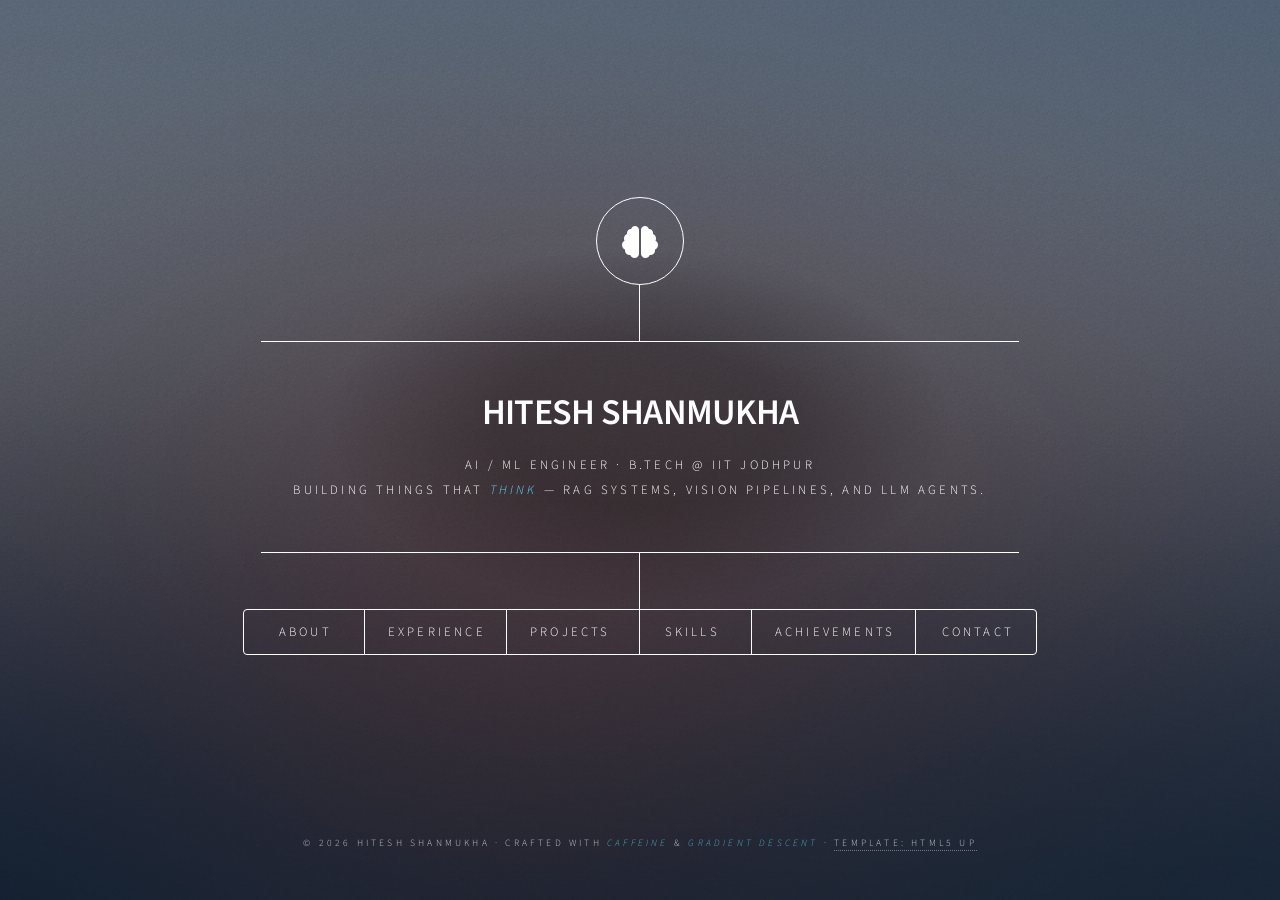
<file: index.html>
<!DOCTYPE HTML>
<!--
	Based on "Dimension" by HTML5 UP (html5up.net | @ajlkn)
	Free under the CCA 3.0 license (html5up.net/license)
	Customized for Hitesh Shanmukha
-->
<html lang="en">
	<head>
		<title>Hitesh Shanmukha — AI/ML Engineer</title>
		<meta charset="utf-8" />
		<meta name="viewport" content="width=device-width, initial-scale=1, user-scalable=no" />
		<meta name="description" content="Hitesh Shanmukha — AI/ML Engineer. B.Tech in AI & Data Science at IIT Jodhpur. Building RAG systems, deep learning pipelines and LLM agents." />
		<meta name="author" content="Hitesh Shanmukha" />
		<meta property="og:title" content="Hitesh Shanmukha — AI/ML Engineer" />
		<meta property="og:description" content="AI/ML Engineer. B.Tech at IIT Jodhpur. RAG, deep learning, and LLM agents." />
		<meta property="og:type" content="website" />
		<link rel="stylesheet" href="assets/css/main.css" />
		<link rel="stylesheet" href="assets/css/custom.css" />
		<noscript><link rel="stylesheet" href="assets/css/noscript.css" /></noscript>
	</head>
	<body class="is-preload">

		<!-- Wrapper -->
			<div id="wrapper">

				<!-- Header -->
					<header id="header">
						<div class="logo">
							<span class="icon solid fa-brain"></span>
						</div>
						<div class="content">
							<div class="inner">
								<h1>Hitesh Shanmukha</h1>
								<p>
									AI / ML Engineer &middot; B.Tech @ IIT Jodhpur<br />
									building things that <em>think</em> &mdash; RAG systems, vision pipelines, and LLM agents.
								</p>
							</div>
						</div>
						<nav>
							<ul>
								<li><a href="#about">About</a></li>
								<li><a href="#experience">Experience</a></li>
								<li><a href="#projects">Projects</a></li>
								<li><a href="#skills">Skills</a></li>
								<li><a href="#achievements">Achievements</a></li>
								<li><a href="#contact">Contact</a></li>
							</ul>
						</nav>
					</header>

				<!-- Main -->
					<div id="main">

						<!-- About -->
							<article id="about">
								<h2 class="major">About</h2>
								<p class="lead">
									I'm an AI/ML engineer fascinated by systems that <em>learn</em>.
									From seq2seq translators to retrieval-augmented agents, I love the moment a model
									stops guessing and starts <em>understanding</em>.
								</p>
								<p>
									I'm in my final year at <strong>IIT Jodhpur</strong> studying Artificial Intelligence
									&amp; Data Science. Over the last year I've shipped a production RAG system at a
									stealth startup, built multi-object trackers on MOT17, trained seq2seq models with
									attention, and worked on code-switched speech understanding and voice cloning.
								</p>

								<h3 class="major">Education</h3>
								<div class="edu-item">
									<div class="edu-head">
										<strong>Indian Institute of Technology, Jodhpur</strong>
										<span class="edu-date">Aug 2022 &ndash; May 2026</span>
									</div>
									<p class="edu-sub">B.Tech &middot; Artificial Intelligence &amp; Data Science &middot; <span class="accent">CGPA 7.65</span></p>
								</div>
								<div class="edu-item">
									<div class="edu-head">
										<strong>Narayana e-Techno School</strong>
										<span class="edu-date">2022</span>
									</div>
									<p class="edu-sub">Senior Secondary &middot; CBSE Board &middot; <span class="accent">90.0%</span></p>
								</div>

								<h3 class="major">Focus areas</h3>
								<ul class="chips">
									<li>Retrieval-Augmented Generation</li>
									<li>LLM Agents &amp; Routing</li>
									<li>Computer Vision</li>
									<li>Deep Learning</li>
									<li>MLOps</li>
								</ul>

								<ul class="actions">
									<li><a href="hitesh_resume.pdf" target="_blank" class="button primary icon solid fa-file-pdf">Download Resume</a></li>
									<li><a href="#projects" class="button">See Projects</a></li>
								</ul>
							</article>

						<!-- Experience -->
							<article id="experience">
								<h2 class="major">Experience</h2>

								<div class="exp-card">
									<div class="exp-head">
										<div>
											<h3>AI Intern</h3>
											<p class="exp-company">Stealth Startup &middot; Remote</p>
										</div>
										<span class="exp-date">May 2025 &ndash; Jul 2025</span>
									</div>
									<ul class="alt">
										<li>Built a <strong>Retrieval-Augmented Generation</strong> system with Azure OpenAI and Ollama, integrating <strong>HyDE</strong>, step-back prompting, and query analysis for a <strong>10&ndash;15% performance gain</strong> on RAGAs.</li>
										<li>Developed <strong>Hybrid Search</strong> and persistent <strong>Chat Memory</strong> using Qdrant, Weaviate, and Mem0 with metadata-enriched retrieval pipelines.</li>
										<li>Designed a <strong>Router Agent</strong> for multi-task LLM routing via LiteLLM and containerized deployment with Docker for production readiness.</li>
									</ul>
									<ul class="chips small">
										<li>Azure OpenAI</li><li>Ollama</li><li>Qdrant</li><li>Weaviate</li>
										<li>Mem0</li><li>LiteLLM</li><li>Docker</li><li>RAGAs</li><li>HyDE</li>
									</ul>
								</div>

								<p class="muted">Open to <strong>full-time</strong> AI/ML &amp; research roles from May 2026.</p>
							</article>

						<!-- Projects -->
							<article id="projects" class="wide">
								<h2 class="major">Projects</h2>
								<p class="muted">A mix of coursework, research projects, and self-initiated builds. Click through to GitHub for code &amp; write-ups.</p>

								<div class="projects">

									<!-- Speech Understanding -->
									<div class="project">
										<div class="project-top">
											<span class="project-tag">2026 &middot; Speech / ASR</span>
											<a href="https://github.com/hiteshshanmukha/speech-understanding-pa2" target="_blank" rel="noopener" class="project-gh" aria-label="GitHub"><span class="icon brands fa-github"></span></a>
										</div>
										<h3>Code-Switched ASR + Zero-Shot Voice Cloning</h3>
										<p>Code-switched lecture transcription and cross-lingual voice cloning pipeline. Fine-tunes speech foundation models for Indian-English classroom audio and generates zero-shot speaker-preserving speech in multiple languages.</p>
										<ul class="chips small">
											<li>PyTorch</li><li>Whisper</li><li>XTTS</li><li>Speech Processing</li>
										</ul>
									</div>

									<!-- NMT -->
									<div class="project">
										<div class="project-top">
											<span class="project-tag">2025 &middot; NLP</span>
											<a href="https://github.com/hiteshshanmukha/neural-machine-translation" target="_blank" rel="noopener" class="project-gh" aria-label="GitHub"><span class="icon brands fa-github"></span></a>
										</div>
										<h3>Neural Machine Translation (Seq2Seq + Attention)</h3>
										<p>Encoder-decoder LSTM with Bahdanau attention for German&rarr;English and Hindi&rarr;English. Trained on 29K DE&ndash;EN and 10K HI&ndash;EN pairs. Applied scheduled teacher forcing, gradient clipping, and checkpointing over 100 epochs.</p>
										<p class="metric"><strong>BLEU 36.05</strong> on DE&rarr;English &middot; validated on 500+ test sentences</p>
										<ul class="chips small">
											<li>PyTorch</li><li>TorchText</li><li>SpaCy</li><li>LSTM</li><li>Attention</li>
										</ul>
									</div>

									<!-- MOT17 -->
									<div class="project">
										<div class="project-top">
											<span class="project-tag">2025 &middot; Computer Vision</span>
											<a href="https://github.com/hiteshshanmukha/mutliple_object_tracking_project" target="_blank" rel="noopener" class="project-gh" aria-label="GitHub"><span class="icon brands fa-github"></span></a>
										</div>
										<h3>Multi-Object Tracking on MOT17</h3>
										<p>Three tracking-by-detection pipelines benchmarked on MOT17. Built Faster R-CNN + SORT with anchor tuning, focal loss, and adaptive Kalman filtering; integrated YOLOv8 + DeepSORT for robust ID preservation.</p>
										<p class="metric"><strong>MOTA 0.529</strong> &middot; <strong>IDF1 0.578</strong></p>
										<ul class="chips small">
											<li>PyTorch</li><li>OpenCV</li><li>YOLOv5/v8</li><li>Faster R-CNN</li><li>DeepSORT</li><li>Hungarian</li>
										</ul>
									</div>

									<!-- Marketing Research AI Agent -->
									<div class="project">
										<div class="project-top">
											<span class="project-tag">2025 &middot; LLM Agents</span>
											<a href="https://github.com/hiteshshanmukha/Marketing-Research-AI-Agent" target="_blank" rel="noopener" class="project-gh" aria-label="GitHub"><span class="icon brands fa-github"></span></a>
										</div>
										<h3>Marketing Research AI Agent</h3>
										<p>Autonomous agent that runs end-to-end market research &mdash; topic discovery, web search, synthesis, and report generation &mdash; orchestrated with LLM tool-use and structured output.</p>
										<ul class="chips small">
											<li>Python</li><li>LangChain</li><li>LLM Tool-Use</li><li>Agents</li>
										</ul>
									</div>

									<!-- Brain Tumour -->
									<div class="project">
										<div class="project-top">
											<span class="project-tag">2025 &middot; Medical CV</span>
											<a href="https://github.com/hiteshshanmukha/Brain_Tumour_Detection" target="_blank" rel="noopener" class="project-gh" aria-label="GitHub"><span class="icon brands fa-github"></span></a>
										</div>
										<h3>Brain Tumour Detection</h3>
										<p>CNN-based classifier for brain MRI scans. Compared transfer-learning backbones and data-augmentation strategies on a multi-class tumour dataset.</p>
										<ul class="chips small">
											<li>TensorFlow/Keras</li><li>CNN</li><li>Transfer Learning</li><li>Medical Imaging</li>
										</ul>
									</div>

									<!-- Traffic Advisor -->
									<div class="project">
										<div class="project-top">
											<span class="project-tag">2025 &middot; Computer Vision</span>
											<a href="https://github.com/hiteshshanmukha/TrafficAdvisor" target="_blank" rel="noopener" class="project-gh" aria-label="GitHub"><span class="icon brands fa-github"></span></a>
										</div>
										<h3>Real-Time Traffic Monitoring</h3>
										<p>Real-time traffic monitoring system using object detection and tracking on live video. Flags congestion, counts vehicles, and surfaces lane-level analytics.</p>
										<ul class="chips small">
											<li>Python</li><li>OpenCV</li><li>YOLO</li><li>Real-Time</li>
										</ul>
									</div>

									<!-- COVID X-ray -->
									<div class="project">
										<div class="project-top">
											<span class="project-tag">2024 &middot; Medical CV</span>
											<a href="https://github.com/hiteshshanmukha/Covid19-Xray-Analysis" target="_blank" rel="noopener" class="project-gh" aria-label="GitHub"><span class="icon brands fa-github"></span></a>
										</div>
										<h3>COVID-19 Chest X-ray Analysis</h3>
										<p>Preprocessed 9,535 chest X-rays with PCA and lung segmentation. Benchmarked classical ML (Random Forest, XGBoost, SVM) against deep CNNs (VGG-19, ResNet-50, EfficientNet-B3).</p>
										<p class="metric">ML <strong>93%</strong> &middot; DL <strong>97.5%</strong> accuracy</p>
										<ul class="chips small">
											<li>TensorFlow</li><li>Keras</li><li>Scikit-learn</li><li>OpenCV</li><li>ResNet-50</li>
										</ul>
									</div>

									<!-- Low-light -->
									<div class="project">
										<div class="project-top">
											<span class="project-tag">2025 &middot; Computer Vision</span>
											<a href="https://github.com/hiteshshanmukha/Lowlight-image-enhancement" target="_blank" rel="noopener" class="project-gh" aria-label="GitHub"><span class="icon brands fa-github"></span></a>
										</div>
										<h3>Low-Light Image Enhancement</h3>
										<p>Deep-learning pipeline for enhancing dark, noisy photographs. Explored retinex-based and CNN-based approaches and compared PSNR / SSIM across methods.</p>
										<ul class="chips small">
											<li>PyTorch</li><li>CNN</li><li>Image Processing</li><li>PSNR/SSIM</li>
										</ul>
									</div>

									<!-- Stock LSTM -->
									<div class="project">
										<div class="project-top">
											<span class="project-tag">2025 &middot; Time Series</span>
											<a href="https://github.com/hiteshshanmukha/stock-price-prediction-using-LSTM" target="_blank" rel="noopener" class="project-gh" aria-label="GitHub"><span class="icon brands fa-github"></span></a>
										</div>
										<h3>Stock Price Prediction — LSTM</h3>
										<p>Sequence model for short-term stock price forecasting. Engineered technical indicators as features and evaluated LSTM vs. baseline regressors on multiple tickers.</p>
										<ul class="chips small">
											<li>PyTorch</li><li>LSTM</li><li>Pandas</li><li>Time-Series</li>
										</ul>
									</div>

								</div>

								<ul class="actions" style="margin-top:2rem">
									<li><a href="https://github.com/hiteshshanmukha" target="_blank" rel="noopener" class="button primary icon brands fa-github">More on GitHub</a></li>
								</ul>
							</article>

						<!-- Skills -->
							<article id="skills">
								<h2 class="major">Skills</h2>

								<h3 class="major">Programming</h3>
								<ul class="chips">
									<li>C / C++</li><li>Python</li><li>SQL</li>
								</ul>

								<h3 class="major">AI / ML Frameworks</h3>
								<ul class="chips">
									<li>PyTorch</li><li>TensorFlow</li><li>LangChain</li><li>LangGraph</li>
									<li>HuggingFace Transformers</li><li>Keras-OCR</li>
									<li>PEFT (LoRA / QLoRA / Adapters)</li><li>Weights &amp; Biases</li>
								</ul>

								<h3 class="major">Developer Tools</h3>
								<ul class="chips">
									<li>Git</li><li>Jupyter</li><li>Google Colab</li><li>Linux</li>
									<li>Windows</li><li>Docker</li><li>Apache Spark</li><li>VS Code</li>
								</ul>

								<h3 class="major">Libraries</h3>
								<ul class="chips">
									<li>Pandas</li><li>NumPy</li><li>Scikit-learn</li>
									<li>Matplotlib</li><li>Seaborn</li><li>OpenCV</li>
								</ul>

								<h3 class="major">Web</h3>
								<ul class="chips">
									<li>HTML</li><li>CSS</li><li>JavaScript</li>
								</ul>

								<h3 class="major">Current Focus</h3>
								<div class="bars">
									<div class="bar"><span>RAG &amp; Agents</span><div class="track"><i style="--w:95%"></i></div></div>
									<div class="bar"><span>LLM Fine-tuning</span><div class="track"><i style="--w:85%"></i></div></div>
									<div class="bar"><span>Computer Vision</span><div class="track"><i style="--w:80%"></i></div></div>
									<div class="bar"><span>Speech / Multimodal</span><div class="track"><i style="--w:75%"></i></div></div>
									<div class="bar"><span>MLOps</span><div class="track"><i style="--w:70%"></i></div></div>
								</div>
							</article>

						<!-- Achievements -->
							<article id="achievements">
								<h2 class="major">Achievements</h2>

								<ul class="timeline">
									<li>
										<span class="year">2025</span>
										<div>
											<h4>Oracle Cloud Infrastructure — Generative AI Professional</h4>
											<p>Certified on generative AI on OCI — LLM deployment and tuning patterns.</p>
										</div>
									</li>
									<li>
										<span class="year">2025</span>
										<div>
											<h4>Oracle Cloud Infrastructure — Data Science Professional</h4>
											<p>Certified on end-to-end data science workflows on OCI.</p>
										</div>
									</li>
									<li>
										<span class="year">2024</span>
										<div>
											<h4>Amazon ML Summer School</h4>
											<p>Selected for the July 2024 cohort — a selective ML program by Amazon.</p>
										</div>
									</li>
									<li>
										<span class="year">2022</span>
										<div>
											<h4>JEE Mains — Top 0.7%</h4>
											<p>Ranked in the top 0.7% out of 1M+ students.</p>
										</div>
									</li>
									<li>
										<span class="year">2022</span>
										<div>
											<h4>JEE Advanced — AIR 6616</h4>
											<p>All India Rank 6616 — top 4% of qualifying candidates.</p>
										</div>
									</li>
								</ul>
							</article>

						<!-- Contact -->
							<article id="contact">
								<h2 class="major">Contact</h2>
								<p>Open to full-time AI/ML roles, research collabs, and anything ML at the edge of interesting. Fastest way is email.</p>
								<ul class="alt contact-list">
									<li><span class="icon solid fa-envelope"></span> <a href="mailto:hiteshshanmukha@gmail.com">hiteshshanmukha@gmail.com</a></li>
									<li><span class="icon solid fa-phone"></span> <a href="tel:+917794808900">+91 77948 08900</a></li>
									<li><span class="icon solid fa-map-marker-alt"></span> Jodhpur, India</li>
								</ul>
								<ul class="icons">
									<li><a href="https://github.com/hiteshshanmukha" target="_blank" rel="noopener" class="icon brands fa-github"><span class="label">GitHub</span></a></li>
									<li><a href="https://linkedin.com/in/hiteshshanmukha" target="_blank" rel="noopener" class="icon brands fa-linkedin-in"><span class="label">LinkedIn</span></a></li>
									<li><a href="mailto:hiteshshanmukha@gmail.com" class="icon solid fa-envelope"><span class="label">Email</span></a></li>
									<li><a href="hitesh_resume.pdf" target="_blank" class="icon solid fa-file-pdf"><span class="label">Resume</span></a></li>
								</ul>
							</article>

					</div>

				<!-- Footer -->
					<footer id="footer">
						<p class="copyright">
							&copy; <span id="year"></span> Hitesh Shanmukha &middot;
							crafted with <em>caffeine</em> &amp; <em>gradient descent</em> &middot;
							<a href="https://html5up.net">Template: HTML5 UP</a>
						</p>
					</footer>

			</div>

		<!-- BG -->
			<div id="bg"></div>

		<!-- Scripts -->
			<script src="assets/js/jquery.min.js"></script>
			<script src="assets/js/browser.min.js"></script>
			<script src="assets/js/breakpoints.min.js"></script>
			<script src="assets/js/util.js"></script>
			<script src="assets/js/main.js"></script>
			<script>document.getElementById('year').textContent = new Date().getFullYear();</script>

	</body>
</html>
</file>
<file: assets/css/custom.css>
/* =================================
   Custom overrides for Hitesh's portfolio
   Extends HTML5 UP's "Dimension"
   ================================= */

/* Wider Projects panel */
#main article.wide {
    width: 64rem;
}

/* Accent color */
:root {
    --accent: #64d6ff;
    --accent-soft: rgba(100, 214, 255, 0.12);
}

.accent { color: var(--accent); }
em { color: var(--accent); font-style: italic; }
strong { color: #ffffff; }

.muted {
    color: rgba(255, 255, 255, 0.5);
    font-size: 0.85em;
}

.lead {
    font-size: 1.15em;
    line-height: 1.7;
    color: rgba(255, 255, 255, 0.85);
}

/* Brain icon — tint the logo */
#header .logo .icon.fa-brain::before {
    color: #fff;
}

/* =================================
   Education
   ================================= */
.edu-item {
    padding: 0.8rem 0 1rem;
    border-bottom: 1px solid rgba(255, 255, 255, 0.1);
    margin-bottom: 0.6rem;
}
.edu-item:last-of-type { border-bottom: 0; }
.edu-head {
    display: flex;
    justify-content: space-between;
    align-items: baseline;
    flex-wrap: wrap;
    gap: 0.5rem;
    margin-bottom: 0.2rem;
}
.edu-head strong { font-size: 1.05rem; }
.edu-date {
    font-size: 0.8rem;
    color: rgba(255, 255, 255, 0.55);
    font-family: 'Source Code Pro', monospace;
}
.edu-sub {
    margin: 0 !important;
    font-size: 0.9rem;
    color: rgba(255, 255, 255, 0.7);
}

/* =================================
   Chips
   ================================= */
ul.chips {
    list-style: none;
    padding: 0;
    margin: 0 0 1.5rem 0;
    display: flex;
    flex-wrap: wrap;
    gap: 0.5rem;
}
ul.chips li {
    padding: 0.35rem 0.8rem;
    background: rgba(255, 255, 255, 0.06);
    border: 1px solid rgba(255, 255, 255, 0.14);
    border-radius: 999px;
    font-size: 0.82rem;
    color: rgba(255, 255, 255, 0.82);
    transition: all 0.2s ease;
}
ul.chips li:hover {
    background: var(--accent-soft);
    border-color: var(--accent);
    color: #fff;
    transform: translateY(-2px);
}
ul.chips.small li {
    font-size: 0.72rem;
    padding: 0.25rem 0.6rem;
}

/* =================================
   Experience
   ================================= */
.exp-card {
    background: rgba(255, 255, 255, 0.03);
    border: 1px solid rgba(255, 255, 255, 0.1);
    border-radius: 6px;
    padding: 1.5rem;
    margin-bottom: 1.5rem;
}
.exp-head {
    display: flex;
    justify-content: space-between;
    align-items: flex-start;
    gap: 1rem;
    flex-wrap: wrap;
    margin-bottom: 1rem;
    padding-bottom: 0.8rem;
    border-bottom: 1px solid rgba(255, 255, 255, 0.1);
}
.exp-head h3 {
    margin: 0 0 0.25rem 0;
    font-size: 1.3rem;
    border: 0;
    padding: 0;
}
.exp-company {
    color: var(--accent);
    font-size: 0.92rem;
    margin: 0 !important;
}
.exp-date {
    font-size: 0.78rem;
    padding: 0.3rem 0.7rem;
    background: var(--accent-soft);
    color: var(--accent);
    border-radius: 999px;
    white-space: nowrap;
}

/* =================================
   Projects grid
   ================================= */
.projects {
    display: grid;
    grid-template-columns: repeat(auto-fill, minmax(280px, 1fr));
    gap: 1.25rem;
    margin: 1.5rem 0;
}
.project {
    background: rgba(255, 255, 255, 0.03);
    border: 1px solid rgba(255, 255, 255, 0.1);
    border-radius: 6px;
    padding: 1.25rem;
    display: flex;
    flex-direction: column;
    transition: all 0.3s ease;
    position: relative;
}
.project:hover {
    border-color: var(--accent);
    background: rgba(100, 214, 255, 0.04);
    transform: translateY(-4px);
    box-shadow: 0 10px 30px rgba(0, 0, 0, 0.3);
}
.project-top {
    display: flex;
    justify-content: space-between;
    align-items: center;
    margin-bottom: 0.75rem;
}
.project-tag {
    font-size: 0.7rem;
    letter-spacing: 0.06em;
    text-transform: uppercase;
    color: var(--accent);
    font-family: 'Source Code Pro', monospace;
}
.project-gh {
    width: 30px; height: 30px;
    display: grid;
    place-items: center;
    border-radius: 50%;
    color: rgba(255, 255, 255, 0.6);
    border: 1px solid rgba(255, 255, 255, 0.14);
    transition: all 0.2s ease;
    text-decoration: none !important;
    border-bottom: 1px solid rgba(255, 255, 255, 0.14) !important;
}
.project-gh:hover {
    color: #fff;
    background: var(--accent);
    border-color: var(--accent);
    transform: rotate(8deg) scale(1.05);
}
.project-gh .icon { font-size: 0.9rem; }
.project-gh .icon::before { color: inherit; }

.project h3 {
    font-size: 1.05rem;
    margin: 0 0 0.5rem 0 !important;
    padding: 0;
    border: 0;
    line-height: 1.3;
    color: #fff;
}
.project p {
    font-size: 0.88rem;
    line-height: 1.55;
    color: rgba(255, 255, 255, 0.7);
    margin: 0 0 0.8rem 0 !important;
}
.project .metric {
    font-size: 0.82rem;
    padding: 0.4rem 0.7rem;
    background: var(--accent-soft);
    border-left: 2px solid var(--accent);
    border-radius: 2px;
    color: rgba(255, 255, 255, 0.85);
    margin-bottom: 0.8rem !important;
}
.project ul.chips { margin-top: auto; margin-bottom: 0 !important; }

/* =================================
   Timeline for achievements
   ================================= */
ul.timeline {
    list-style: none;
    padding: 0;
    margin: 0;
    position: relative;
}
ul.timeline::before {
    content: '';
    position: absolute;
    left: 3.5rem;
    top: 0.6rem;
    bottom: 0.6rem;
    width: 1px;
    background: linear-gradient(180deg, var(--accent), transparent);
}
ul.timeline li {
    display: flex;
    gap: 1.5rem;
    padding: 1rem 0;
    position: relative;
}
ul.timeline li::before {
    content: '';
    position: absolute;
    left: calc(3.5rem - 5px);
    top: 1.5rem;
    width: 11px;
    height: 11px;
    border-radius: 50%;
    background: #1b1f22;
    border: 2px solid var(--accent);
    box-shadow: 0 0 12px rgba(100, 214, 255, 0.5);
}
ul.timeline li > .year {
    flex: 0 0 3rem;
    font-family: 'Source Code Pro', monospace;
    font-size: 0.9rem;
    color: var(--accent);
    padding-top: 0.2rem;
}
ul.timeline li > div {
    padding-left: 1.5rem;
    flex: 1;
}
ul.timeline h4 {
    margin: 0 0 0.3rem 0 !important;
    font-size: 1rem;
    color: #fff;
    padding: 0;
    border: 0;
}
ul.timeline p {
    margin: 0 !important;
    color: rgba(255, 255, 255, 0.65);
    font-size: 0.88rem;
}

/* =================================
   Skill bars
   ================================= */
.bars {
    display: flex;
    flex-direction: column;
    gap: 0.9rem;
    margin-top: 0.5rem;
}
.bar {
    display: flex;
    flex-direction: column;
    gap: 0.35rem;
}
.bar > span {
    font-size: 0.82rem;
    color: rgba(255, 255, 255, 0.8);
}
.bar .track {
    height: 4px;
    background: rgba(255, 255, 255, 0.08);
    border-radius: 2px;
    overflow: hidden;
}
.bar .track i {
    display: block;
    height: 100%;
    width: 0;
    background: linear-gradient(90deg, var(--accent), #a855f7);
    border-radius: 2px;
    animation: fill 1.6s cubic-bezier(.2,.7,.2,1) 0.3s forwards;
}
@keyframes fill { to { width: var(--w); } }

/* =================================
   Contact list
   ================================= */
.contact-list { margin-top: 1rem !important; }
.contact-list li {
    padding: 0.5rem 0 !important;
    display: flex !important;
    align-items: center;
    gap: 0.8rem;
    border-top: 1px solid rgba(255, 255, 255, 0.1);
}
.contact-list li .icon {
    color: var(--accent);
    width: 20px;
    text-align: center;
}
.contact-list li a { border-bottom-color: rgba(100, 214, 255, 0.3); }
.contact-list li a:hover { border-bottom-color: var(--accent); color: var(--accent); }

/* =================================
   Header tweaks — name larger, accent on the name
   ================================= */
#header h1 {
    letter-spacing: -0.02em;
    font-weight: 600;
}

/* Make the logo pulse subtly */
#header .logo {
    transition: transform 0.3s ease;
}
#header .logo:hover { transform: rotate(10deg) scale(1.05); }

/* BG: blend toward deeper tone so accents pop */
#bg {
    filter: saturate(1.1) contrast(1.05);
}

/* =================================
   Responsive
   ================================= */
@media screen and (max-width: 980px) {
    #main article.wide { width: auto; }
    .projects { grid-template-columns: 1fr; }
    ul.timeline::before { left: 1rem; }
    ul.timeline li::before { left: calc(1rem - 5px); }
    ul.timeline li > .year { flex-basis: auto; padding-left: 2rem; }
    ul.timeline li > div { padding-left: 2rem; }
    ul.timeline li { flex-direction: column; gap: 0.4rem; }
}

@media screen and (max-width: 480px) {
    .exp-head, .edu-head { flex-direction: column; align-items: flex-start; }
    .exp-date { font-size: 0.7rem; }
}

/* =================================
   Respect reduced motion
   ================================= */
@media (prefers-reduced-motion: reduce) {
    .bar .track i { animation: none; width: var(--w); }
    .project:hover { transform: none; }
    #header .logo:hover { transform: none; }
}
</file>
<file: assets/css/noscript.css>
/*
	Dimension by HTML5 UP
	html5up.net | @ajlkn
	Free for personal and commercial use under the CCA 3.0 license (html5up.net/license)
*/

/* BG */

	body.is-preload #bg:before {
		background-color: transparent;
	}

/* Header */

	body.is-preload #header {
		-moz-filter: none;
		-webkit-filter: none;
		-ms-filter: none;
		filter: none;
	}

		body.is-preload #header > * {
			opacity: 1;
		}

		body.is-preload #header .content .inner {
			max-height: none;
			padding: 3rem 2rem;
			opacity: 1;
		}

/* Main */

	#main article {
		opacity: 1;
		margin: 4rem 0 0 0;
	}
</file>
<file: assets/css/main.css>
@import url(fontawesome-all.min.css);
@import url("https://fonts.googleapis.com/css?family=Source+Sans+Pro:300italic,600italic,300,600");

/*
	Dimension by HTML5 UP
	html5up.net | @ajlkn
	Free for personal and commercial use under the CCA 3.0 license (html5up.net/license)
*/

html, body, div, span, applet, object,
iframe, h1, h2, h3, h4, h5, h6, p, blockquote,
pre, a, abbr, acronym, address, big, cite,
code, del, dfn, em, img, ins, kbd, q, s, samp,
small, strike, strong, sub, sup, tt, var, b,
u, i, center, dl, dt, dd, ol, ul, li, fieldset,
form, label, legend, table, caption, tbody,
tfoot, thead, tr, th, td, article, aside,
canvas, details, embed, figure, figcaption,
footer, header, hgroup, menu, nav, output, ruby,
section, summary, time, mark, audio, video {
	margin: 0;
	padding: 0;
	border: 0;
	font-size: 100%;
	font: inherit;
	vertical-align: baseline;}

article, aside, details, figcaption, figure,
footer, header, hgroup, menu, nav, section {
	display: block;}

body {
	line-height: 1;
}

ol, ul {
	list-style: none;
}

blockquote, q {
	quotes: none;
}

	blockquote:before, blockquote:after, q:before, q:after {
		content: '';
		content: none;
	}

table {
	border-collapse: collapse;
	border-spacing: 0;
}

body {
	-webkit-text-size-adjust: none;
}

mark {
	background-color: transparent;
	color: inherit;
}

input::-moz-focus-inner {
	border: 0;
	padding: 0;
}

input, select, textarea {
	-moz-appearance: none;
	-webkit-appearance: none;
	-ms-appearance: none;
	appearance: none;
}

/* Basic */

	@-ms-viewport {
		width: device-width;
	}

	@media screen and (max-width: 480px) {

		html, body {
			min-width: 320px;
		}

	}

	html {
		box-sizing: border-box;
	}

	*, *:before, *:after {
		box-sizing: inherit;
	}

	body {
		background: #1b1f22;
	}

		body.is-preload *, body.is-preload *:before, body.is-preload *:after {
			-moz-animation: none !important;
			-webkit-animation: none !important;
			-ms-animation: none !important;
			animation: none !important;
			-moz-transition: none !important;
			-webkit-transition: none !important;
			-ms-transition: none !important;
			transition: none !important;
		}

/* Type */

	html {
		font-size: 16pt;
	}

		@media screen and (max-width: 1680px) {

			html {
				font-size: 12pt;
			}

		}

		@media screen and (max-width: 736px) {

			html {
				font-size: 11pt;
			}

		}

		@media screen and (max-width: 360px) {

			html {
				font-size: 10pt;
			}

		}

	body, input, select, textarea {
		color: #ffffff;
		font-family: "Source Sans Pro", sans-serif;
		font-weight: 300;
		font-size: 1rem;
		line-height: 1.65;
	}

	a {
		-moz-transition: color 0.2s ease-in-out, background-color 0.2s ease-in-out, border-bottom-color 0.2s ease-in-out;
		-webkit-transition: color 0.2s ease-in-out, background-color 0.2s ease-in-out, border-bottom-color 0.2s ease-in-out;
		-ms-transition: color 0.2s ease-in-out, background-color 0.2s ease-in-out, border-bottom-color 0.2s ease-in-out;
		transition: color 0.2s ease-in-out, background-color 0.2s ease-in-out, border-bottom-color 0.2s ease-in-out;
		border-bottom: dotted 1px rgba(255, 255, 255, 0.5);
		text-decoration: none;
		color: inherit;
	}

		a:hover {
			border-bottom-color: transparent;
		}

	strong, b {
		color: #ffffff;
		font-weight: 600;
	}

	em, i {
		font-style: italic;
	}

	p {
		margin: 0 0 2rem 0;
	}

	h1, h2, h3, h4, h5, h6 {
		color: #ffffff;
		font-weight: 600;
		line-height: 1.5;
		margin: 0 0 1rem 0;
		text-transform: uppercase;
		letter-spacing: 0.2rem;
	}

		h1 a, h2 a, h3 a, h4 a, h5 a, h6 a {
			color: inherit;
			text-decoration: none;
		}

		h1.major, h2.major, h3.major, h4.major, h5.major, h6.major {
			border-bottom: solid 1px #ffffff;
			width: -moz-max-content;
			width: -webkit-max-content;
			width: -ms-max-content;
			width: max-content;
			padding-bottom: 0.5rem;
			margin: 0 0 2rem 0;
		}

	h1 {
		font-size: 2.25rem;
		line-height: 1.3;
		letter-spacing: 0.5rem;
	}

	h2 {
		font-size: 1.5rem;
		line-height: 1.4;
		letter-spacing: 0.5rem;
	}

	h3 {
		font-size: 1rem;
	}

	h4 {
		font-size: 0.8rem;
	}

	h5 {
		font-size: 0.7rem;
	}

	h6 {
		font-size: 0.6rem;
	}

	@media screen and (max-width: 736px) {

		h1 {
			font-size: 1.75rem;
			line-height: 1.4;
		}

		h2 {
			font-size: 1.25em;
			line-height: 1.5;
		}

	}

	sub {
		font-size: 0.8rem;
		position: relative;
		top: 0.5rem;
	}

	sup {
		font-size: 0.8rem;
		position: relative;
		top: -0.5rem;
	}

	blockquote {
		border-left: solid 4px #ffffff;
		font-style: italic;
		margin: 0 0 2rem 0;
		padding: 0.5rem 0 0.5rem 2rem;
	}

	code {
		background: rgba(255, 255, 255, 0.075);
		border-radius: 4px;
		font-family: "Courier New", monospace;
		font-size: 0.9rem;
		margin: 0 0.25rem;
		padding: 0.25rem 0.65rem;
	}

	pre {
		-webkit-overflow-scrolling: touch;
		font-family: "Courier New", monospace;
		font-size: 0.9rem;
		margin: 0 0 2rem 0;
	}

		pre code {
			display: block;
			line-height: 1.75;
			padding: 1rem 1.5rem;
			overflow-x: auto;
		}

	hr {
		border: 0;
		border-bottom: solid 1px #ffffff;
		margin: 2.75rem 0;
	}

	.align-left {
		text-align: left;
	}

	.align-center {
		text-align: center;
	}

	.align-right {
		text-align: right;
	}

/* Form */

	form {
		margin: 0 0 2rem 0;
	}

		form > :last-child {
			margin-bottom: 0;
		}

		form > .fields {
			display: -moz-flex;
			display: -webkit-flex;
			display: -ms-flex;
			display: flex;
			-moz-flex-wrap: wrap;
			-webkit-flex-wrap: wrap;
			-ms-flex-wrap: wrap;
			flex-wrap: wrap;
			width: calc(100% + 3rem);
			margin: -1.5rem 0 2rem -1.5rem;
		}

			form > .fields > .field {
				-moz-flex-grow: 0;
				-webkit-flex-grow: 0;
				-ms-flex-grow: 0;
				flex-grow: 0;
				-moz-flex-shrink: 0;
				-webkit-flex-shrink: 0;
				-ms-flex-shrink: 0;
				flex-shrink: 0;
				padding: 1.5rem 0 0 1.5rem;
				width: calc(100% - 1.5rem);
			}

				form > .fields > .field.half {
					width: calc(50% - 0.75rem);
				}

				form > .fields > .field.third {
					width: calc(100%/3 - 0.5rem);
				}

				form > .fields > .field.quarter {
					width: calc(25% - 0.375rem);
				}

		@media screen and (max-width: 480px) {

			form > .fields {
				width: calc(100% + 3rem);
				margin: -1.5rem 0 2rem -1.5rem;
			}

				form > .fields > .field {
					padding: 1.5rem 0 0 1.5rem;
					width: calc(100% - 1.5rem);
				}

					form > .fields > .field.half {
						width: calc(100% - 1.5rem);
					}

					form > .fields > .field.third {
						width: calc(100% - 1.5rem);
					}

					form > .fields > .field.quarter {
						width: calc(100% - 1.5rem);
					}

		}

	label {
		color: #ffffff;
		display: block;
		font-size: 0.8rem;
		font-weight: 300;
		letter-spacing: 0.2rem;
		line-height: 1.5;
		margin: 0 0 1rem 0;
		text-transform: uppercase;
	}

	input[type="text"],
	input[type="password"],
	input[type="email"],
	input[type="tel"],
	select,
	textarea {
		-moz-appearance: none;
		-webkit-appearance: none;
		-ms-appearance: none;
		appearance: none;
		-moz-transition: border-color 0.2s ease-in-out, box-shadow 0.2s ease-in-out, background-color 0.2s ease-in-out;
		-webkit-transition: border-color 0.2s ease-in-out, box-shadow 0.2s ease-in-out, background-color 0.2s ease-in-out;
		-ms-transition: border-color 0.2s ease-in-out, box-shadow 0.2s ease-in-out, background-color 0.2s ease-in-out;
		transition: border-color 0.2s ease-in-out, box-shadow 0.2s ease-in-out, background-color 0.2s ease-in-out;
		background-color: transparent;
		border-radius: 4px;
		border: solid 1px #ffffff;
		color: inherit;
		display: block;
		outline: 0;
		padding: 0 1rem;
		text-decoration: none;
		width: 100%;
	}

		input[type="text"]:invalid,
		input[type="password"]:invalid,
		input[type="email"]:invalid,
		input[type="tel"]:invalid,
		select:invalid,
		textarea:invalid {
			box-shadow: none;
		}

		input[type="text"]:focus,
		input[type="password"]:focus,
		input[type="email"]:focus,
		input[type="tel"]:focus,
		select:focus,
		textarea:focus {
			background: rgba(255, 255, 255, 0.075);
			border-color: #ffffff;
			box-shadow: 0 0 0 1px #ffffff;
		}

	select {
		background-image: url("data:image/svg+xml;charset=utf8,%3Csvg xmlns='http://www.w3.org/2000/svg' width='40' height='40' preserveAspectRatio='none' viewBox='0 0 40 40'%3E%3Cpath d='M9.4,12.3l10.4,10.4l10.4-10.4c0.2-0.2,0.5-0.4,0.9-0.4c0.3,0,0.6,0.1,0.9,0.4l3.3,3.3c0.2,0.2,0.4,0.5,0.4,0.9 c0,0.4-0.1,0.6-0.4,0.9L20.7,31.9c-0.2,0.2-0.5,0.4-0.9,0.4c-0.3,0-0.6-0.1-0.9-0.4L4.3,17.3c-0.2-0.2-0.4-0.5-0.4-0.9 c0-0.4,0.1-0.6,0.4-0.9l3.3-3.3c0.2-0.2,0.5-0.4,0.9-0.4S9.1,12.1,9.4,12.3z' fill='%23ffffff' /%3E%3C/svg%3E");
		background-size: 1.25rem;
		background-repeat: no-repeat;
		background-position: calc(100% - 1rem) center;
		height: 2.75rem;
		padding-right: 2.75rem;
		text-overflow: ellipsis;
	}

		select option {
			color: #ffffff;
			background: #1b1f22;
		}

		select:focus::-ms-value {
			background-color: transparent;
		}

		select::-ms-expand {
			display: none;
		}

	input[type="text"],
	input[type="password"],
	input[type="email"],
	select {
		height: 2.75rem;
	}

	textarea {
		padding: 0.75rem 1rem;
	}

	input[type="checkbox"],
	input[type="radio"] {
		-moz-appearance: none;
		-webkit-appearance: none;
		-ms-appearance: none;
		appearance: none;
		display: block;
		float: left;
		margin-right: -2rem;
		opacity: 0;
		width: 1rem;
		z-index: -1;
	}

		input[type="checkbox"] + label,
		input[type="radio"] + label {
			text-decoration: none;
			-moz-user-select: none;
			-webkit-user-select: none;
			-ms-user-select: none;
			user-select: none;
			color: #ffffff;
			cursor: pointer;
			display: inline-block;
			font-size: 0.8rem;
			font-weight: 300;
			margin: 0 0 0.5rem 0;
			padding-left: 2.65rem;
			padding-right: 0.75rem;
			position: relative;
		}

			input[type="checkbox"] + label:before,
			input[type="radio"] + label:before {
				-moz-osx-font-smoothing: grayscale;
				-webkit-font-smoothing: antialiased;
				display: inline-block;
				font-style: normal;
				font-variant: normal;
				text-rendering: auto;
				line-height: 1;
				text-transform: none !important;
				font-family: 'Font Awesome 5 Free';
				font-weight: 900;
			}

			input[type="checkbox"] + label:before,
			input[type="radio"] + label:before {
				-moz-transition: border-color 0.2s ease-in-out, box-shadow 0.2s ease-in-out, background-color 0.2s ease-in-out;
				-webkit-transition: border-color 0.2s ease-in-out, box-shadow 0.2s ease-in-out, background-color 0.2s ease-in-out;
				-ms-transition: border-color 0.2s ease-in-out, box-shadow 0.2s ease-in-out, background-color 0.2s ease-in-out;
				transition: border-color 0.2s ease-in-out, box-shadow 0.2s ease-in-out, background-color 0.2s ease-in-out;
				border-radius: 4px;
				border: solid 1px #ffffff;
				content: '';
				display: inline-block;
				height: 1.65rem;
				left: 0;
				line-height: 1.65rem;
				position: absolute;
				text-align: center;
				top: -0.15rem;
				width: 1.65rem;
			}

		input[type="checkbox"]:checked + label:before,
		input[type="radio"]:checked + label:before {
			background: #ffffff !important;
			border-color: #ffffff !important;
			color: #1b1f22;
			content: '\f00c';
		}

		input[type="checkbox"]:focus + label:before,
		input[type="radio"]:focus + label:before {
			background: rgba(255, 255, 255, 0.075);
			border-color: #ffffff;
			box-shadow: 0 0 0 1px #ffffff;
		}

	input[type="checkbox"] + label:before {
		border-radius: 4px;
	}

	input[type="radio"] + label:before {
		border-radius: 100%;
	}

	::-webkit-input-placeholder {
		color: rgba(255, 255, 255, 0.5) !important;
		opacity: 1.0;
	}

	:-moz-placeholder {
		color: rgba(255, 255, 255, 0.5) !important;
		opacity: 1.0;
	}

	::-moz-placeholder {
		color: rgba(255, 255, 255, 0.5) !important;
		opacity: 1.0;
	}

	:-ms-input-placeholder {
		color: rgba(255, 255, 255, 0.5) !important;
		opacity: 1.0;
	}

	.formerize-placeholder {
		color: rgba(255, 255, 255, 0.5) !important;
		opacity: 1.0;
	}

/* Box */

	.box {
		border-radius: 4px;
		border: solid 1px #ffffff;
		margin-bottom: 2rem;
		padding: 1.5em;
	}

		.box > :last-child,
		.box > :last-child > :last-child,
		.box > :last-child > :last-child > :last-child {
			margin-bottom: 0;
		}

		.box.alt {
			border: 0;
			border-radius: 0;
			padding: 0;
		}

/* Icon */

	.icon {
		text-decoration: none;
		border-bottom: none;
		position: relative;
	}

		.icon:before {
			-moz-osx-font-smoothing: grayscale;
			-webkit-font-smoothing: antialiased;
			display: inline-block;
			font-style: normal;
			font-variant: normal;
			text-rendering: auto;
			line-height: 1;
			text-transform: none !important;
			font-family: 'Font Awesome 5 Free';
			font-weight: 400;
		}

		.icon > .label {
			display: none;
		}

		.icon:before {
			line-height: inherit;
		}

		.icon.solid:before {
			font-weight: 900;
		}

		.icon.brands:before {
			font-family: 'Font Awesome 5 Brands';
		}

/* Image */

	.image {
		border-radius: 4px;
		border: 0;
		display: inline-block;
		position: relative;
	}

		.image:before {
			pointer-events: none;
			background-image: url("../../images/overlay.png");
			background-color: rgba(19, 21, 25, 0.5);
			border-radius: 4px;
			content: '';
			display: block;
			height: 100%;
			left: 0;
			opacity: 0.5;
			position: absolute;
			top: 0;
			width: 100%;
		}

		.image img {
			border-radius: 4px;
			display: block;
		}

		.image.left, .image.right {
			max-width: 40%;
		}

			.image.left img, .image.right img {
				width: 100%;
			}

		.image.left {
			float: left;
			padding: 0 1.5em 1em 0;
			top: 0.25em;
		}

		.image.right {
			float: right;
			padding: 0 0 1em 1.5em;
			top: 0.25em;
		}

		.image.fit {
			display: block;
			margin: 0 0 2rem 0;
			width: 100%;
		}

			.image.fit img {
				width: 100%;
			}

		.image.main {
			display: block;
			margin: 2.5rem 0;
			width: 100%;
		}

			.image.main img {
				width: 100%;
			}

		@media screen and (max-width: 736px) {

			.image.main {
				margin: 2rem 0;
			}

		}

		@media screen and (max-width: 480px) {

			.image.main {
				margin: 1.5rem 0;
			}

		}

/* List */

	ol {
		list-style: decimal;
		margin: 0 0 2rem 0;
		padding-left: 1.25em;
	}

		ol li {
			padding-left: 0.25em;
		}

	ul {
		list-style: disc;
		margin: 0 0 2rem 0;
		padding-left: 1em;
	}

		ul li {
			padding-left: 0.5em;
		}

		ul.alt {
			list-style: none;
			padding-left: 0;
		}

			ul.alt li {
				border-top: solid 1px #ffffff;
				padding: 0.5em 0;
			}

				ul.alt li:first-child {
					border-top: 0;
					padding-top: 0;
				}

	dl {
		margin: 0 0 2rem 0;
	}

		dl dt {
			display: block;
			font-weight: 600;
			margin: 0 0 1rem 0;
		}

		dl dd {
			margin-left: 2rem;
		}

/* Actions */

	ul.actions {
		display: -moz-flex;
		display: -webkit-flex;
		display: -ms-flex;
		display: flex;
		cursor: default;
		list-style: none;
		margin-left: -1rem;
		padding-left: 0;
	}

		ul.actions li {
			padding: 0 0 0 1rem;
			vertical-align: middle;
		}

		ul.actions.special {
			-moz-justify-content: center;
			-webkit-justify-content: center;
			-ms-justify-content: center;
			justify-content: center;
			width: 100%;
			margin-left: 0;
		}

			ul.actions.special li:first-child {
				padding-left: 0;
			}

		ul.actions.stacked {
			-moz-flex-direction: column;
			-webkit-flex-direction: column;
			-ms-flex-direction: column;
			flex-direction: column;
			margin-left: 0;
		}

			ul.actions.stacked li {
				padding: 1.3rem 0 0 0;
			}

				ul.actions.stacked li:first-child {
					padding-top: 0;
				}

		ul.actions.fit {
			width: calc(100% + 1rem);
		}

			ul.actions.fit li {
				-moz-flex-grow: 1;
				-webkit-flex-grow: 1;
				-ms-flex-grow: 1;
				flex-grow: 1;
				-moz-flex-shrink: 1;
				-webkit-flex-shrink: 1;
				-ms-flex-shrink: 1;
				flex-shrink: 1;
				width: 100%;
			}

				ul.actions.fit li > * {
					width: 100%;
				}

			ul.actions.fit.stacked {
				width: 100%;
			}

		@media screen and (max-width: 480px) {

			ul.actions:not(.fixed) {
				-moz-flex-direction: column;
				-webkit-flex-direction: column;
				-ms-flex-direction: column;
				flex-direction: column;
				margin-left: 0;
				width: 100% !important;
			}

				ul.actions:not(.fixed) li {
					-moz-flex-grow: 1;
					-webkit-flex-grow: 1;
					-ms-flex-grow: 1;
					flex-grow: 1;
					-moz-flex-shrink: 1;
					-webkit-flex-shrink: 1;
					-ms-flex-shrink: 1;
					flex-shrink: 1;
					padding: 1rem 0 0 0;
					text-align: center;
					width: 100%;
				}

					ul.actions:not(.fixed) li > * {
						width: 100%;
					}

					ul.actions:not(.fixed) li:first-child {
						padding-top: 0;
					}

					ul.actions:not(.fixed) li input[type="submit"],
					ul.actions:not(.fixed) li input[type="reset"],
					ul.actions:not(.fixed) li input[type="button"],
					ul.actions:not(.fixed) li button,
					ul.actions:not(.fixed) li .button {
						width: 100%;
					}

						ul.actions:not(.fixed) li input[type="submit"].icon:before,
						ul.actions:not(.fixed) li input[type="reset"].icon:before,
						ul.actions:not(.fixed) li input[type="button"].icon:before,
						ul.actions:not(.fixed) li button.icon:before,
						ul.actions:not(.fixed) li .button.icon:before {
							margin-left: -0.5em;
						}

		}

/* Icons */

	ul.icons {
		cursor: default;
		list-style: none;
		padding-left: 0;
	}

		ul.icons li {
			display: inline-block;
			padding: 0 0.75em 0 0;
		}

			ul.icons li:last-child {
				padding-right: 0;
			}

			ul.icons li a {
				border-radius: 100%;
				box-shadow: inset 0 0 0 1px #ffffff;
				display: inline-block;
				height: 2.25rem;
				line-height: 2.25rem;
				text-align: center;
				width: 2.25rem;
			}

				ul.icons li a:hover {
					background-color: rgba(255, 255, 255, 0.075);
				}

				ul.icons li a:active {
					background-color: rgba(255, 255, 255, 0.175);
				}

/* Table */

	.table-wrapper {
		-webkit-overflow-scrolling: touch;
		overflow-x: auto;
	}

	table {
		margin: 0 0 2rem 0;
		width: 100%;
	}

		table tbody tr {
			border: solid 1px #ffffff;
			border-left: 0;
			border-right: 0;
		}

			table tbody tr:nth-child(2n + 1) {
				background-color: rgba(255, 255, 255, 0.075);
			}

		table td {
			padding: 0.75em 0.75em;
		}

		table th {
			color: #ffffff;
			font-size: 0.9em;
			font-weight: 600;
			padding: 0 0.75em 0.75em 0.75em;
			text-align: left;
		}

		table thead {
			border-bottom: solid 2px #ffffff;
		}

		table tfoot {
			border-top: solid 2px #ffffff;
		}

		table.alt {
			border-collapse: separate;
		}

			table.alt tbody tr td {
				border: solid 1px #ffffff;
				border-left-width: 0;
				border-top-width: 0;
			}

				table.alt tbody tr td:first-child {
					border-left-width: 1px;
				}

			table.alt tbody tr:first-child td {
				border-top-width: 1px;
			}

			table.alt thead {
				border-bottom: 0;
			}

			table.alt tfoot {
				border-top: 0;
			}

/* Button */

	input[type="submit"],
	input[type="reset"],
	input[type="button"],
	button,
	.button {
		-moz-appearance: none;
		-webkit-appearance: none;
		-ms-appearance: none;
		appearance: none;
		-moz-transition: background-color 0.2s ease-in-out, color 0.2s ease-in-out;
		-webkit-transition: background-color 0.2s ease-in-out, color 0.2s ease-in-out;
		-ms-transition: background-color 0.2s ease-in-out, color 0.2s ease-in-out;
		transition: background-color 0.2s ease-in-out, color 0.2s ease-in-out;
		background-color: transparent;
		border-radius: 4px;
		border: 0;
		box-shadow: inset 0 0 0 1px #ffffff;
		color: #ffffff !important;
		cursor: pointer;
		display: inline-block;
		font-size: 0.8rem;
		font-weight: 300;
		height: 2.75rem;
		letter-spacing: 0.2rem;
		line-height: 2.75rem;
		outline: 0;
		padding: 0 1.25rem 0 1.35rem;
		text-align: center;
		text-decoration: none;
		text-transform: uppercase;
		white-space: nowrap;
	}

		input[type="submit"]:hover,
		input[type="reset"]:hover,
		input[type="button"]:hover,
		button:hover,
		.button:hover {
			background-color: rgba(255, 255, 255, 0.075);
		}

		input[type="submit"]:active,
		input[type="reset"]:active,
		input[type="button"]:active,
		button:active,
		.button:active {
			background-color: rgba(255, 255, 255, 0.175);
		}

		input[type="submit"].icon:before,
		input[type="reset"].icon:before,
		input[type="button"].icon:before,
		button.icon:before,
		.button.icon:before {
			margin-right: 0.5em;
		}

		input[type="submit"].fit,
		input[type="reset"].fit,
		input[type="button"].fit,
		button.fit,
		.button.fit {
			width: 100%;
		}

		input[type="submit"].small,
		input[type="reset"].small,
		input[type="button"].small,
		button.small,
		.button.small {
			font-size: 0.6rem;
			height: 2.0625rem;
			line-height: 2.0625rem;
		}

		input[type="submit"].primary,
		input[type="reset"].primary,
		input[type="button"].primary,
		button.primary,
		.button.primary {
			background-color: #ffffff;
			color: #1b1f22 !important;
			font-weight: 600;
		}

		input[type="submit"].disabled, input[type="submit"]:disabled,
		input[type="reset"].disabled,
		input[type="reset"]:disabled,
		input[type="button"].disabled,
		input[type="button"]:disabled,
		button.disabled,
		button:disabled,
		.button.disabled,
		.button:disabled {
			pointer-events: none;
			cursor: default;
			opacity: 0.25;
		}

	input[type="submit"],
	input[type="reset"],
	input[type="button"],
	button {
		line-height: calc(2.75rem - 2px);
	}

/* BG */

	#bg {
		-moz-transform: scale(1.0);
		-webkit-transform: scale(1.0);
		-ms-transform: scale(1.0);
		transform: scale(1.0);
		-webkit-backface-visibility: hidden;
		position: fixed;
		top: 0;
		left: 0;
		width: 100%;
		height: 100vh;
		z-index: 1;
	}

		#bg:before, #bg:after {
			content: '';
			display: block;
			position: absolute;
			top: 0;
			left: 0;
			width: 100%;
			height: 100%;
		}

		#bg:before {
			-moz-transition: background-color 2.5s ease-in-out;
			-webkit-transition: background-color 2.5s ease-in-out;
			-ms-transition: background-color 2.5s ease-in-out;
			transition: background-color 2.5s ease-in-out;
			-moz-transition-delay: 0.75s;
			-webkit-transition-delay: 0.75s;
			-ms-transition-delay: 0.75s;
			transition-delay: 0.75s;
			background-image: linear-gradient(to top, rgba(19, 21, 25, 0.5), rgba(19, 21, 25, 0.5)), url("../../images/overlay.png");
			background-size: auto, 256px 256px;
			background-position: center, center;
			background-repeat: no-repeat, repeat;
			z-index: 2;
		}

		#bg:after {
			-moz-transform: scale(1.125);
			-webkit-transform: scale(1.125);
			-ms-transform: scale(1.125);
			transform: scale(1.125);
			-moz-transition: -moz-transform 0.325s ease-in-out, -moz-filter 0.325s ease-in-out;
			-webkit-transition: -webkit-transform 0.325s ease-in-out, -webkit-filter 0.325s ease-in-out;
			-ms-transition: -ms-transform 0.325s ease-in-out, -ms-filter 0.325s ease-in-out;
			transition: transform 0.325s ease-in-out, filter 0.325s ease-in-out;
			background-image: url("../../images/bg.jpg");
			background-position: center;
			background-size: cover;
			background-repeat: no-repeat;
			z-index: 1;
		}

		body.is-article-visible #bg:after {
			-moz-transform: scale(1.0825);
			-webkit-transform: scale(1.0825);
			-ms-transform: scale(1.0825);
			transform: scale(1.0825);
			-moz-filter: blur(0.2rem);
			-webkit-filter: blur(0.2rem);
			-ms-filter: blur(0.2rem);
			filter: blur(0.2rem);
		}

		body.is-preload #bg:before {
			background-color: #000000;
		}

/* Wrapper */

	#wrapper {
		display: -moz-flex;
		display: -webkit-flex;
		display: -ms-flex;
		display: flex;
		-moz-flex-direction: column;
		-webkit-flex-direction: column;
		-ms-flex-direction: column;
		flex-direction: column;
		-moz-align-items: center;
		-webkit-align-items: center;
		-ms-align-items: center;
		align-items: center;
		-moz-justify-content: space-between;
		-webkit-justify-content: space-between;
		-ms-justify-content: space-between;
		justify-content: space-between;
		position: relative;
		min-height: 100vh;
		width: 100%;
		padding: 4rem 2rem;
		z-index: 3;
	}

		#wrapper:before {
			content: '';
			display: block;
		}

		@media screen and (max-width: 1680px) {

			#wrapper {
				padding: 3rem 2rem;
			}

		}

		@media screen and (max-width: 736px) {

			#wrapper {
				padding: 2rem 1rem;
			}

		}

		@media screen and (max-width: 480px) {

			#wrapper {
				padding: 1rem;
			}

		}

/* Header */

	#header {
		display: -moz-flex;
		display: -webkit-flex;
		display: -ms-flex;
		display: flex;
		-moz-flex-direction: column;
		-webkit-flex-direction: column;
		-ms-flex-direction: column;
		flex-direction: column;
		-moz-align-items: center;
		-webkit-align-items: center;
		-ms-align-items: center;
		align-items: center;
		-moz-transition: -moz-transform 0.325s ease-in-out, -moz-filter 0.325s ease-in-out, opacity 0.325s ease-in-out;
		-webkit-transition: -webkit-transform 0.325s ease-in-out, -webkit-filter 0.325s ease-in-out, opacity 0.325s ease-in-out;
		-ms-transition: -ms-transform 0.325s ease-in-out, -ms-filter 0.325s ease-in-out, opacity 0.325s ease-in-out;
		transition: transform 0.325s ease-in-out, filter 0.325s ease-in-out, opacity 0.325s ease-in-out;
		background-image: -moz-radial-gradient(rgba(0, 0, 0, 0.25) 25%, rgba(0, 0, 0, 0) 55%);
		background-image: -webkit-radial-gradient(rgba(0, 0, 0, 0.25) 25%, rgba(0, 0, 0, 0) 55%);
		background-image: -ms-radial-gradient(rgba(0, 0, 0, 0.25) 25%, rgba(0, 0, 0, 0) 55%);
		background-image: radial-gradient(rgba(0, 0, 0, 0.25) 25%, rgba(0, 0, 0, 0) 55%);
		max-width: 100%;
		text-align: center;
	}

		#header > * {
			-moz-transition: opacity 0.325s ease-in-out;
			-webkit-transition: opacity 0.325s ease-in-out;
			-ms-transition: opacity 0.325s ease-in-out;
			transition: opacity 0.325s ease-in-out;
			position: relative;
			margin-top: 3.5rem;
		}

			#header > *:before {
				content: '';
				display: block;
				position: absolute;
				top: calc(-3.5rem - 1px);
				left: calc(50% - 1px);
				width: 1px;
				height: calc(3.5rem + 1px);
				background: #ffffff;
			}

		#header > :first-child {
			margin-top: 0;
		}

			#header > :first-child:before {
				display: none;
			}

		#header .logo {
			width: 5.5rem;
			height: 5.5rem;
			line-height: 5.5rem;
			border: solid 1px #ffffff;
			border-radius: 100%;
		}

			#header .logo .icon:before {
				font-size: 2rem;
			}

		#header .content {
			border-style: solid;
			border-color: #ffffff;
			border-top-width: 1px;
			border-bottom-width: 1px;
			max-width: 100%;
		}

			#header .content .inner {
				-moz-transition: max-height 0.75s ease, padding 0.75s ease, opacity 0.325s ease-in-out;
				-webkit-transition: max-height 0.75s ease, padding 0.75s ease, opacity 0.325s ease-in-out;
				-ms-transition: max-height 0.75s ease, padding 0.75s ease, opacity 0.325s ease-in-out;
				transition: max-height 0.75s ease, padding 0.75s ease, opacity 0.325s ease-in-out;
				-moz-transition-delay: 0.25s;
				-webkit-transition-delay: 0.25s;
				-ms-transition-delay: 0.25s;
				transition-delay: 0.25s;
				padding: 3rem 2rem;
				max-height: 40rem;
				overflow: hidden;
			}

				#header .content .inner > :last-child {
					margin-bottom: 0;
				}

			#header .content p {
				text-transform: uppercase;
				letter-spacing: 0.2rem;
				font-size: 0.8rem;
				line-height: 2;
			}

		#header nav ul {
			display: -moz-flex;
			display: -webkit-flex;
			display: -ms-flex;
			display: flex;
			margin-bottom: 0;
			list-style: none;
			padding-left: 0;
			border: solid 1px #ffffff;
			border-radius: 4px;
		}

			#header nav ul li {
				padding-left: 0;
				border-left: solid 1px #ffffff;
			}

				#header nav ul li:first-child {
					border-left: 0;
				}

				#header nav ul li a {
					display: block;
					min-width: 7.5rem;
					height: 2.75rem;
					line-height: 2.75rem;
					padding: 0 1.25rem 0 1.45rem;
					text-transform: uppercase;
					letter-spacing: 0.2rem;
					font-size: 0.8rem;
					border-bottom: 0;
				}

					#header nav ul li a:hover {
						background-color: rgba(255, 255, 255, 0.075);
					}

					#header nav ul li a:active {
						background-color: rgba(255, 255, 255, 0.175);
					}

		#header nav.use-middle:after {
			content: '';
			display: block;
			position: absolute;
			top: 0;
			left: calc(50% - 1px);
			width: 1px;
			height: 100%;
			background: #ffffff;
		}

		#header nav.use-middle ul li.is-middle {
			border-left: 0;
		}

		body.is-article-visible #header {
			-moz-transform: scale(0.95);
			-webkit-transform: scale(0.95);
			-ms-transform: scale(0.95);
			transform: scale(0.95);
			-moz-filter: blur(0.1rem);
			-webkit-filter: blur(0.1rem);
			-ms-filter: blur(0.1rem);
			filter: blur(0.1rem);
			opacity: 0;
		}

		body.is-preload #header {
			-moz-filter: blur(0.125rem);
			-webkit-filter: blur(0.125rem);
			-ms-filter: blur(0.125rem);
			filter: blur(0.125rem);
		}

			body.is-preload #header > * {
				opacity: 0;
			}

			body.is-preload #header .content .inner {
				max-height: 0;
				padding-top: 0;
				padding-bottom: 0;
				opacity: 0;
			}

		@media screen and (max-width: 980px) {

			#header .content p br {
				display: none;
			}

		}

		@media screen and (max-width: 736px) {

			#header > * {
				margin-top: 2rem;
			}

				#header > *:before {
					top: calc(-2rem - 1px);
					height: calc(2rem + 1px);
				}

			#header .logo {
				width: 4.75rem;
				height: 4.75rem;
				line-height: 4.75rem;
			}

				#header .logo .icon:before {
					font-size: 1.75rem;
				}

			#header .content .inner {
				padding: 2.5rem 1rem;
			}

			#header .content p {
				line-height: 1.875;
			}

		}

		@media screen and (max-width: 480px) {

			#header {
				padding: 1.5rem 0;
			}

				#header .content .inner {
					padding: 2.5rem 0;
				}

				#header nav ul {
					-moz-flex-direction: column;
					-webkit-flex-direction: column;
					-ms-flex-direction: column;
					flex-direction: column;
					min-width: 10rem;
					max-width: 100%;
				}

					#header nav ul li {
						border-left: 0;
						border-top: solid 1px #ffffff;
					}

						#header nav ul li:first-child {
							border-top: 0;
						}

						#header nav ul li a {
							height: 3rem;
							line-height: 3rem;
							min-width: 0;
							width: 100%;
						}

				#header nav.use-middle:after {
					display: none;
				}

		}

/* Main */

	#main {
		-moz-flex-grow: 1;
		-webkit-flex-grow: 1;
		-ms-flex-grow: 1;
		flex-grow: 1;
		-moz-flex-shrink: 1;
		-webkit-flex-shrink: 1;
		-ms-flex-shrink: 1;
		flex-shrink: 1;
		display: -moz-flex;
		display: -webkit-flex;
		display: -ms-flex;
		display: flex;
		-moz-align-items: center;
		-webkit-align-items: center;
		-ms-align-items: center;
		align-items: center;
		-moz-justify-content: center;
		-webkit-justify-content: center;
		-ms-justify-content: center;
		justify-content: center;
		-moz-flex-direction: column;
		-webkit-flex-direction: column;
		-ms-flex-direction: column;
		flex-direction: column;
		position: relative;
		max-width: 100%;
		z-index: 3;
	}

		#main article {
			-moz-transform: translateY(0.25rem);
			-webkit-transform: translateY(0.25rem);
			-ms-transform: translateY(0.25rem);
			transform: translateY(0.25rem);
			-moz-transition: opacity 0.325s ease-in-out, -moz-transform 0.325s ease-in-out;
			-webkit-transition: opacity 0.325s ease-in-out, -webkit-transform 0.325s ease-in-out;
			-ms-transition: opacity 0.325s ease-in-out, -ms-transform 0.325s ease-in-out;
			transition: opacity 0.325s ease-in-out, transform 0.325s ease-in-out;
			padding: 4.5rem 2.5rem 1.5rem 2.5rem ;
			position: relative;
			width: 40rem;
			max-width: 100%;
			background-color: rgba(27, 31, 34, 0.85);
			border-radius: 4px;
			opacity: 0;
		}

			#main article.active {
				-moz-transform: translateY(0);
				-webkit-transform: translateY(0);
				-ms-transform: translateY(0);
				transform: translateY(0);
				opacity: 1;
			}

			#main article .close {
				display: block;
				position: absolute;
				top: 0;
				right: 0;
				width: 4rem;
				height: 4rem;
				cursor: pointer;
				text-indent: 4rem;
				overflow: hidden;
				white-space: nowrap;
			}

				#main article .close:before {
					-moz-transition: background-color 0.2s ease-in-out;
					-webkit-transition: background-color 0.2s ease-in-out;
					-ms-transition: background-color 0.2s ease-in-out;
					transition: background-color 0.2s ease-in-out;
					content: '';
					display: block;
					position: absolute;
					top: 0.75rem;
					left: 0.75rem;
					width: 2.5rem;
					height: 2.5rem;
					border-radius: 100%;
					background-position: center;
					background-image: url("data:image/svg+xml;charset=utf8,%3Csvg xmlns='http://www.w3.org/2000/svg' xmlns:xlink='http://www.w3.org/1999/xlink' width='20px' height='20px' viewBox='0 0 20 20' zoomAndPan='disable'%3E%3Cstyle%3Eline %7B stroke: %23ffffff%3B stroke-width: 1%3B %7D%3C/style%3E%3Cline x1='2' y1='2' x2='18' y2='18' /%3E%3Cline x1='18' y1='2' x2='2' y2='18' /%3E%3C/svg%3E");
					background-size: 20px 20px;
					background-repeat: no-repeat;
				}

				#main article .close:hover:before {
					background-color: rgba(255, 255, 255, 0.075);
				}

				#main article .close:active:before {
					background-color: rgba(255, 255, 255, 0.175);
				}

		@media screen and (max-width: 736px) {

			#main article {
				padding: 3.5rem 2rem 0.5rem 2rem ;
			}

				#main article .close:before {
					top: 0.875rem;
					left: 0.875rem;
					width: 2.25rem;
					height: 2.25rem;
					background-size: 14px 14px;
				}

		}

		@media screen and (max-width: 480px) {

			#main article {
				padding: 3rem 1.5rem 0.5rem 1.5rem ;
			}

		}

/* Footer */

	#footer {
		-moz-transition: -moz-transform 0.325s ease-in-out, -moz-filter 0.325s ease-in-out, opacity 0.325s ease-in-out;
		-webkit-transition: -webkit-transform 0.325s ease-in-out, -webkit-filter 0.325s ease-in-out, opacity 0.325s ease-in-out;
		-ms-transition: -ms-transform 0.325s ease-in-out, -ms-filter 0.325s ease-in-out, opacity 0.325s ease-in-out;
		transition: transform 0.325s ease-in-out, filter 0.325s ease-in-out, opacity 0.325s ease-in-out;
		width: 100%;
		max-width: 100%;
		margin-top: 2rem;
		text-align: center;
	}

		#footer .copyright {
			letter-spacing: 0.2rem;
			font-size: 0.6rem;
			opacity: 0.75;
			margin-bottom: 0;
			text-transform: uppercase;
		}

		body.is-article-visible #footer {
			-moz-transform: scale(0.95);
			-webkit-transform: scale(0.95);
			-ms-transform: scale(0.95);
			transform: scale(0.95);
			-moz-filter: blur(0.1rem);
			-webkit-filter: blur(0.1rem);
			-ms-filter: blur(0.1rem);
			filter: blur(0.1rem);
			opacity: 0;
		}

		body.is-preload #footer {
			opacity: 0;
		}
</file>
